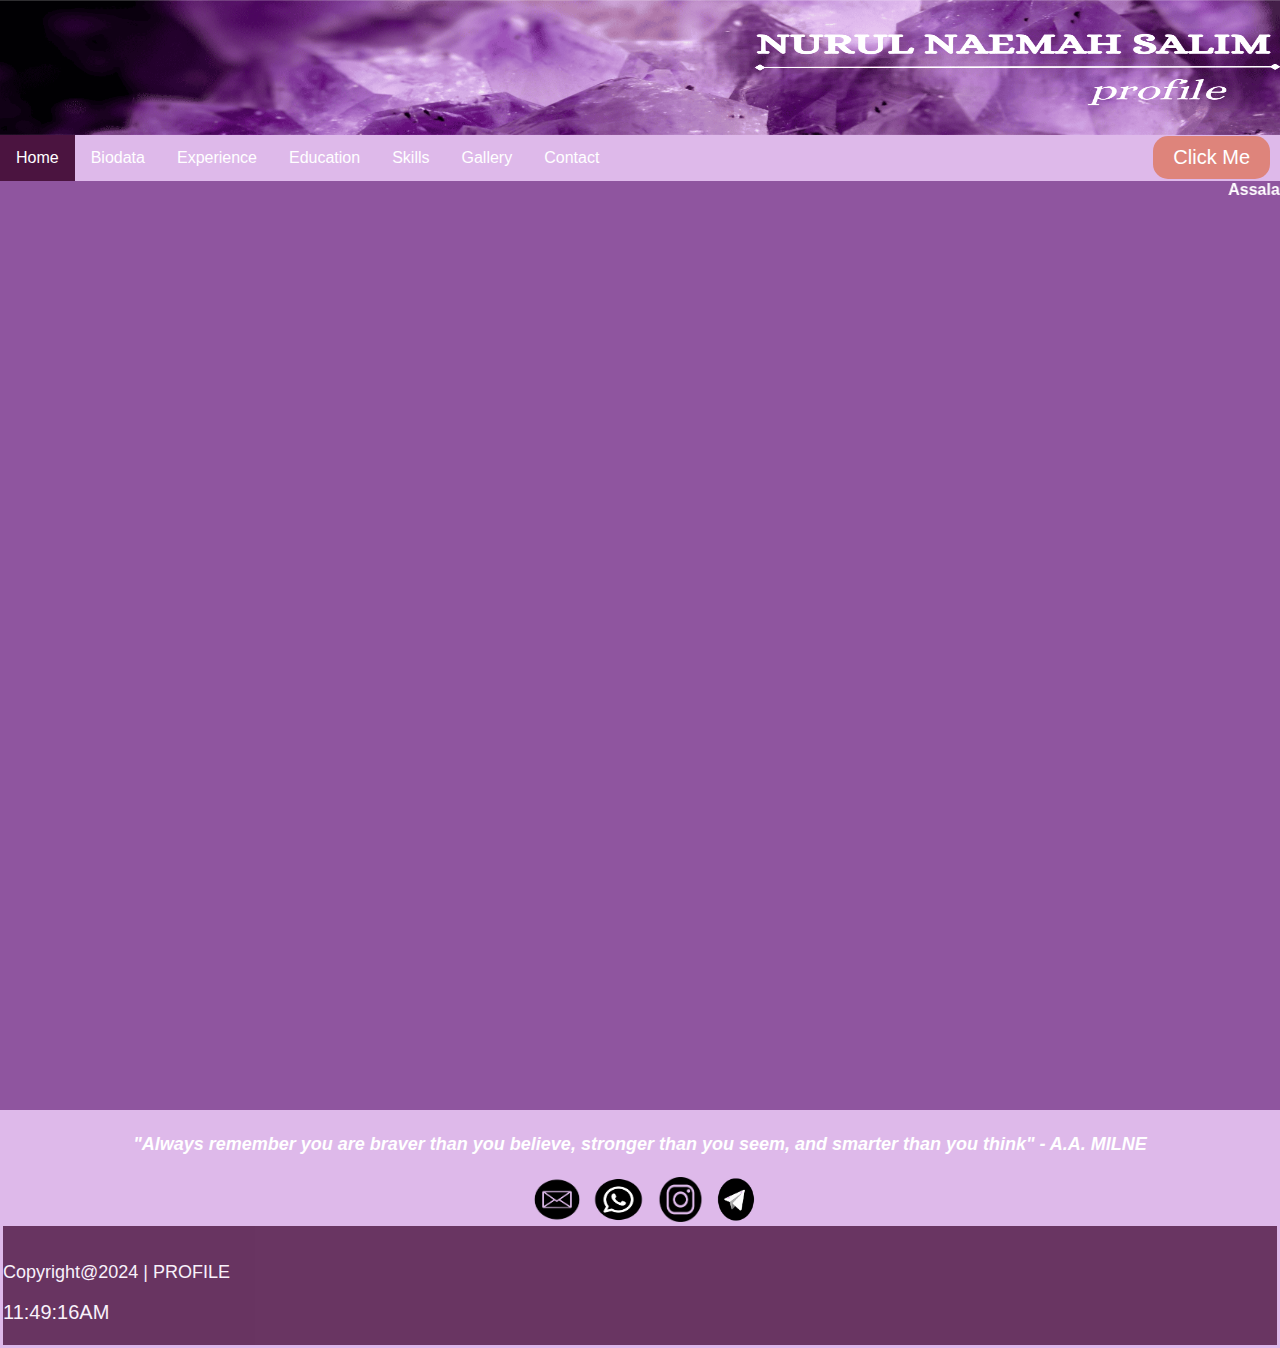
<file: WEBSITE/index.html>
<html>
<head>
<link href="style.css" rel="stylesheet">
<link href="light.css" rel="stylesheet">

<title>Homepage</title>
</head>
<body>

  <img id="modeImage" src="asset/header.png" alt="Mode Image" width="100%" height="15%">

<ul>
  <li><a class="active" href="index.html">Home</a></li>
  <li><a href="biodata.html">Biodata</a></li>
  <li><a href="experience.html">Experience</a></li>
  <li><a href="education.html">Education</a></li>
  <li><a href="skills.html">Skills</a></li>
  <li> <a href="gallery.html">Gallery</a></li>
  <li><a href="contact.html">Contact</a></li>
</ul>
<button class="button1" button onclick="toggleDarkMode()">Click Me</button>


<marquee><b><font color="white">
  Assalamualaikum, nama diberi Nurul Naemah Binti Salim.I am from Alor Setar, Kedah. Wǒ jiào Naemah.
</font></b></marquee>

 <div class="slide-in-left">
<br>
<center>
<img src="asset/naemah.jpg" width="50%"height="95%" style="border-radius:30%;">
</center>
</body>
<br>
</div>
<footer>
<h4><b><i><font size="4pt" font color="white">"Always remember you are braver than you believe, stronger than you seem, and smarter than you think" -  A.A. MILNE</b></i></h4></font>
   
<a href="https://mail.google.com/mail/u/0/?fs=1&tf=cm&to=nurulnaemahsalim@gmail.com&su=Contact%20me" target="_blank"><img src="asset/email.png" width="5%" height="5.1%"></a>

<a href="https://wa.link/d17br3" target="_blank"><img src="asset/whatsapp.png" width="4%" height="5%"></a>  

<a href="https://www.instagram.com/naemahsalim/"  target="_blank"><img src="asset/insta.png" width="5%" height="5%"></a>  

<a href="https://t.me/Nurulnaemah" target="_blank"><img src="asset/telegram.png" width="3%" height="5%"></a> 

<div class="block">
<br>
 <font size="4pt" font color="white">
  <p>Copyright@2024 | PROFILE</p>
<div id="clock">8:10:45</div>
<br>
 </font>
 </div>
</footer>

<button onclick="topFunction()" id="up" title="Go to top">
   <img id="arrowImage" src="asset/arrow.png" width="50px" height="50px">
</button>
 
<script>
    // Function to toggle dark mode
    function toggleDarkMode() {
      var body = document.body;
      var headerImg = document.getElementById("modeImage");
      var arrowImg = document.getElementById("arrowImage");

      // Toggle the dark mode class
      body.classList.toggle("dark-mode");

      // Update header image and arrow image sources
      if (body.classList.contains("dark-mode")) {
        headerImg.src = "asset/header2.png"; // Dark mode header image
        arrowImg.src = "asset/arrow2.png"; // Dark mode arrow image
        localStorage.setItem("darkMode", "enabled"); // Save dark mode preference
      } else {
        headerImg.src = "asset/header.png"; // Light mode header image
        arrowImg.src = "asset/arrow.png"; // Light mode arrow image
        localStorage.setItem("darkMode", "disabled"); // Save light mode preference
      }
    }

    // Check for dark mode preference on page load
    window.onload = function () {
      var body = document.body;
      var headerImg = document.getElementById("modeImage");
      var arrowImg = document.getElementById("arrowImage");

      // Retrieve preference from localStorage
      var darkMode = localStorage.getItem("darkMode");

      // Apply dark mode if enabled
      if (darkMode === "enabled") {
        body.classList.add("dark-mode");
        headerImg.src = "asset/header2.png"; // Dark mode header image
        arrowImg.src = "asset/arrow2.png"; // Dark mode arrow image
      } else {
        headerImg.src = "asset/header.png"; // Light mode header image
        arrowImg.src = "asset/arrow.png"; // Light mode arrow image
      }
    };

    // Scroll to top function
    function topFunction() {
      window.scrollTo({ top: 0, behavior: 'smooth' });
    }

 
        setInterval(showTime, 1000);
        function showTime() {
            let time = new Date();
            let hour = time.getHours();
            let min = time.getMinutes();
            let sec = time.getSeconds();
            am_pm = "AM";
 
            if (hour > 12) {
                hour -= 12;
                am_pm = "PM";
            }
            if (hour == 0) {
                hr = 12;
                am_pm = "AM";
            }
 
            hour = hour < 10 ? "0" + hour : hour;
            min = min < 10 ? "0" + min : min;
            sec = sec < 10 ? "0" + sec : sec;
 
            let currentTime = hour + ":"
                + min + ":" + sec + am_pm;
 
            document.getElementById("clock")
                .innerHTML = currentTime;
        }
 
        showTime();


// Get the button
let mybutton = document.getElementById("up");

// When the user scrolls down 20px from the top of the document, show the button
window.onscroll = function() {scrollFunction()};

function scrollFunction() {
  if (document.body.scrollTop > 20 || document.documentElement.scrollTop > 20) {
    mybutton.style.display = "block";
  } else {
    mybutton.style.display = "none";
  }
}

// When the user clicks on the button, scroll to the top of the document
function topFunction() {
  document.body.scrollTop = 0;
  document.documentElement.scrollTop = 0;
}

    </script>


</html>
</file>
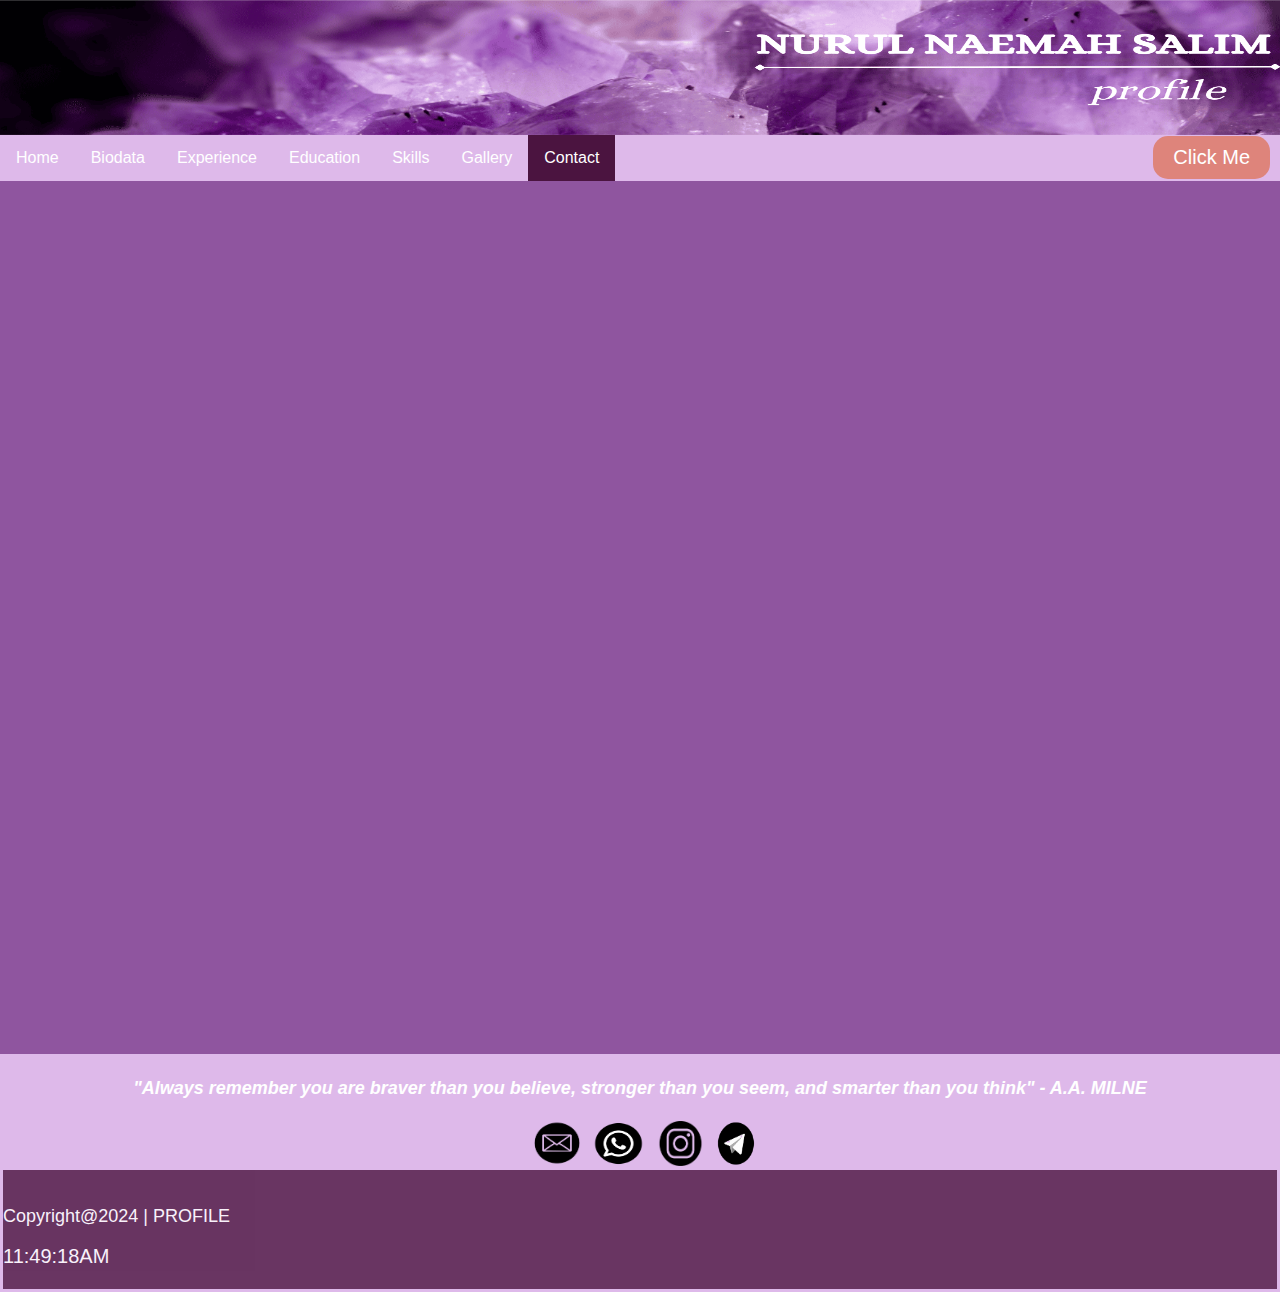
<file: WEBSITE/contact.html>
<html>
<head>
<link href="style.css" rel="stylesheet">
<link href="light.css" rel="stylesheet">
<title>Contact</title>
</head>
<body>

<img id="modeImage" src="asset/header.png" alt="Mode Image" width="100%" height="15%">

<ul>
  <li><a href="index.html">Home</a></li>
  <li><a href="biodata.html">Biodata</a></li>
  <li><a href="experience.html">Experience</a></li>
  <li><a href="education.html">Education</a></li>
  <li><a href="skills.html">Skills</a></li>
  <li> <a href="gallery.html">Gallery</a></li>
  <li><a class="active" href="contact.html">Contact</a></li>
</ul>

<button class="button1" button onclick="toggleDarkMode()">Click Me</button>

<br>
 <div class="slide-in-left">
<div style="margin-right:50px;" class="card">
  <img src="asset/f11.png" style="width:100%; height:300px;">
  <h1 style="color: white; font-size: 22px;">Nurul Naemah binti Salim</h1>
  <p style="color: white; font-size: 18px;padding:10px">Bachelor of Information Science (Hons) Library Management</p>
  <p style="color: white; font-size: 18px; padding:10px;">Universiti Teknologi Mara</p>
  <div style="margin: 24px 0;">
    <a href="https://wa.link/d17br3"><img src="asset/whatsapp.png" width="16%" height="7%" Target="_blank"></a>  
    <a href="https://www.instagram.com/naemahsalim/"><img src="asset/insta.png" width="22%" height="7%"></a>
    <a href="https://t.me/Nurulnaemah"><img src="asset/telegram.png" width="15%" height="7%"></a> 
  </div>
  <p><a href="asset/resume.pdf"><button style="  border: none;
  outline: 0; display: inline-block; padding: 8px; color:#4B1440;
  background-color:white; text-align: center;cursor: pointer;
  width: 100%;font-size: 18px;">Resume</button></a></p>
</div>


<h2 style="color:white;">College of Computing, Informatics and Mathematics (UiTM KEDAH)</h2>

<b style="padding:15px; color:white;">Let's Stay Connected</b>
<p>
<form action="MAILTO:nurulnaemahsalim@gmail.com" method="post" enctype="text/plain">

<form>
		Name<br>
		<input type="text" name="fullname" required>
<br>
		E-mail Address:<br>
		<input type="text" name="e-mail address" required>
<br>
		Gender:<br>
		<input type="radio" name="gender" value="male" checked 			Male<br>
		<input type=radio name="gender" value="female">Female
<p>
		Related Job Offering<br>
		<input type="checkbox" name="job" value="Research 			Librarians">Research Librarians
<br>
		<input type="checkbox" name="job" value="Web Contents 			Librarians"> Web Contents Librarians
<br>		
		<input type="checkbox" name="job" value="Data Scientists">		Data Scientists

<br>
		<input type="checkbox" name="job" value="Data Steward">			Data Steward
<p>
		Question:<br>
		<textarea rows="4" cols="50"></textarea>
<p>
<input type="submit" value="Send">
<input type="reset" value="Reset">
</form>
</div>
</body>
<br>
<footer>
<h4><b><i><font size="4pt" font color="white">"Always remember you are braver than you believe, stronger than you seem, and smarter than you think" -  A.A. MILNE</b></i></h4></font>
   
<a href="https://mail.google.com/mail/u/0/?fs=1&tf=cm&to=nurulnaemahsalim@gmail.com&su=Contact%20me" target="_blank"><img src="asset/email.png" width="5%" height="5.1%"></a>

<a href="https://wa.link/d17br3" target="_blank"><img src="asset/whatsapp.png" width="4%" height="5%"></a>  

<a href="https://www.instagram.com/naemahsalim/"  target="_blank"><img src="asset/insta.png" width="5%" height="5%"></a>  

<a href="https://t.me/Nurulnaemah" target="_blank"><img src="asset/telegram.png" width="3%" height="5%"></a> 

<div class="block">
<br>
 <font size="4pt" font color="white">
  <p>Copyright@2024 | PROFILE</p>
<div id="clock">8:10:45</div>
<br>
 </font>
 </div>
</footer>

<button onclick="topFunction()" id="up" title="Go to top">
   <img id="arrowImage" src="asset/arrow.png" width="50px" height="50px">
</button>
 
<script>

    // Function to toggle dark mode
    function toggleDarkMode() {
      var body = document.body;
      var headerImg = document.getElementById("modeImage");
      var arrowImg = document.getElementById("arrowImage");

      // Toggle the dark mode class
      body.classList.toggle("dark-mode");

      // Update header image and arrow image sources
      if (body.classList.contains("dark-mode")) {
        headerImg.src = "asset/header2.png"; // Dark mode header image
        arrowImg.src = "asset/arrow2.png"; // Dark mode arrow image
        localStorage.setItem("darkMode", "enabled"); // Save dark mode preference
      } else {
        headerImg.src = "asset/header.png"; // Light mode header image
        arrowImg.src = "asset/arrow.png"; // Light mode arrow image
        localStorage.setItem("darkMode", "disabled"); // Save light mode preference
      }
    }

    // Check for dark mode preference on page load
    window.onload = function () {
      var body = document.body;
      var headerImg = document.getElementById("modeImage");
      var arrowImg = document.getElementById("arrowImage");

      // Retrieve preference from localStorage
      var darkMode = localStorage.getItem("darkMode");

      // Apply dark mode if enabled
      if (darkMode === "enabled") {
        body.classList.add("dark-mode");
        headerImg.src = "asset/header2.png"; // Dark mode header image
        arrowImg.src = "asset/arrow2.png"; // Dark mode arrow image
      } else {
        headerImg.src = "asset/header.png"; // Light mode header image
        arrowImg.src = "asset/arrow.png"; // Light mode arrow image
      }
    };

    // Scroll to top function
    function topFunction() {
      window.scrollTo({ top: 0, behavior: 'smooth' });
    }
        setInterval(showTime, 1000);
        function showTime() {
            let time = new Date();
            let hour = time.getHours();
            let min = time.getMinutes();
            let sec = time.getSeconds();
            am_pm = "AM";
 
            if (hour > 12) {
                hour -= 12;
                am_pm = "PM";
            }
            if (hour == 0) {
                hr = 12;
                am_pm = "AM";
            }
 
            hour = hour < 10 ? "0" + hour : hour;
            min = min < 10 ? "0" + min : min;
            sec = sec < 10 ? "0" + sec : sec;
 
            let currentTime = hour + ":"
                + min + ":" + sec + am_pm;
 
            document.getElementById("clock")
                .innerHTML = currentTime;
        }
 
        showTime();


// Get the button
let mybutton = document.getElementById("up");

// When the user scrolls down 20px from the top of the document, show the button
window.onscroll = function() {scrollFunction()};

function scrollFunction() {
  if (document.body.scrollTop > 20 || document.documentElement.scrollTop > 20) {
    mybutton.style.display = "block";
  } else {
    mybutton.style.display = "none";
  }
}

// When the user clicks on the button, scroll to the top of the document
function topFunction() {
  document.body.scrollTop = 0;
  document.documentElement.scrollTop = 0;
}

    </script>


</html>
</file>
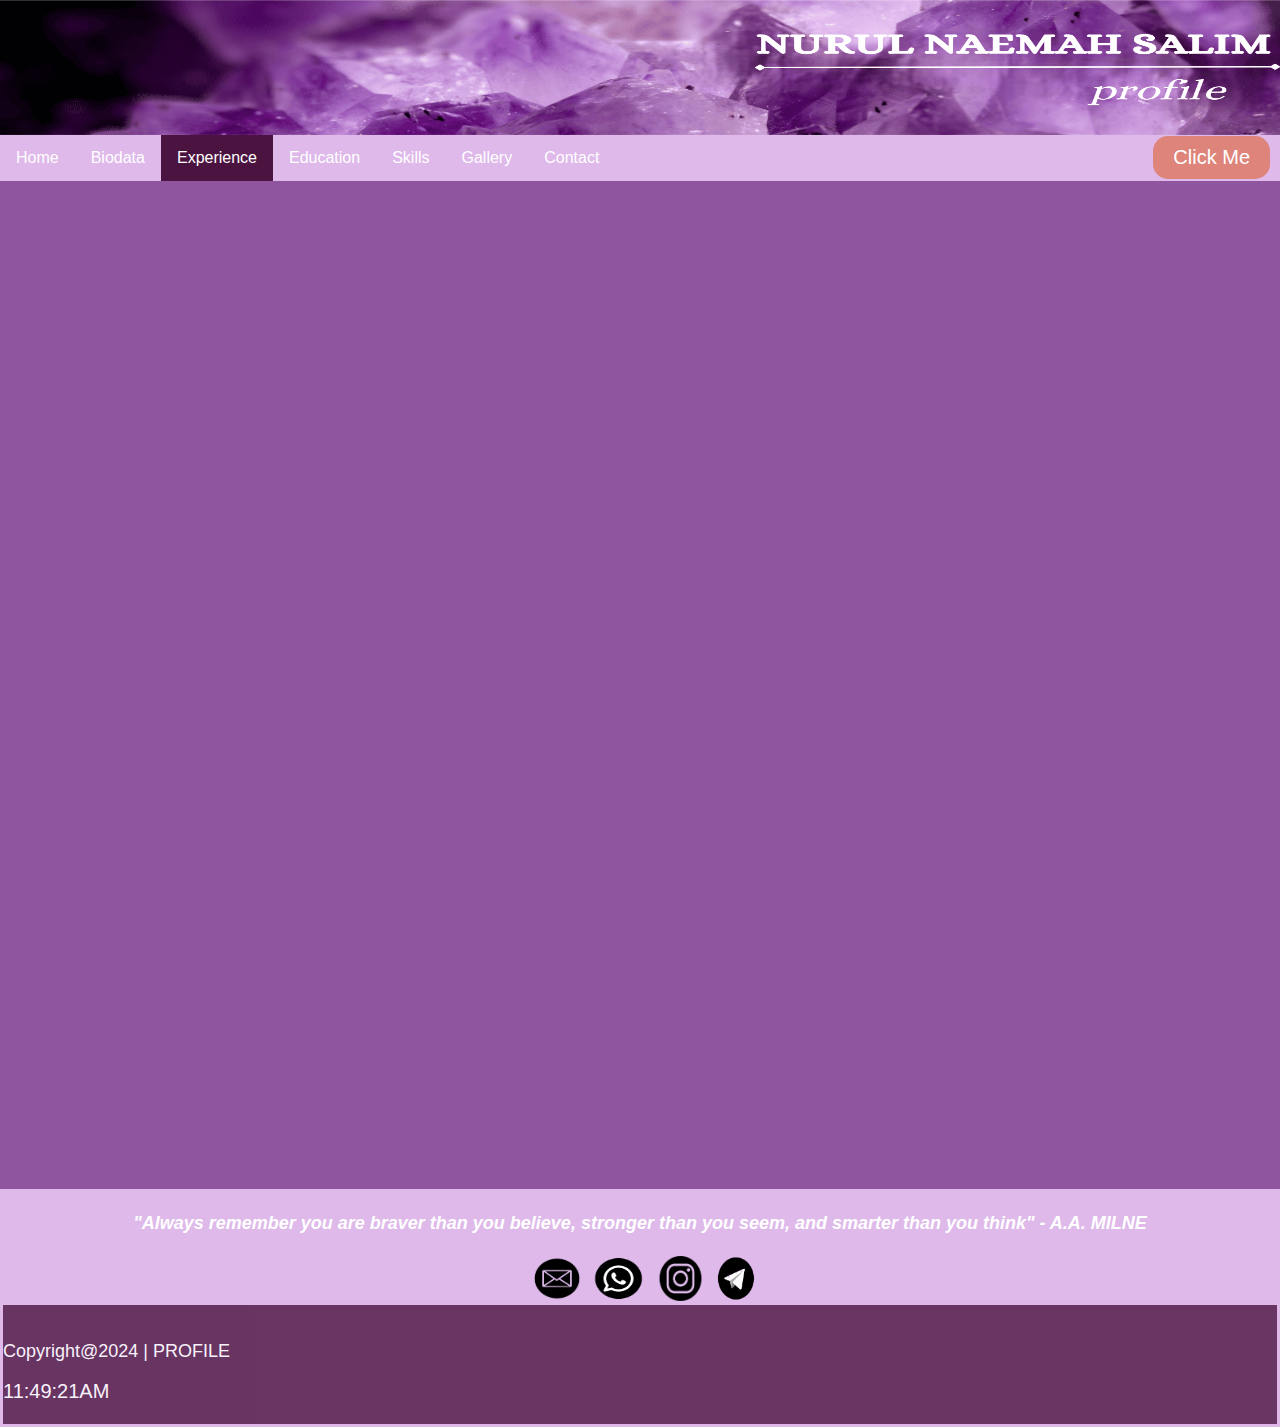
<file: WEBSITE/experience.html>
<html>
<head>
<link href="style.css" rel="stylesheet">
<link href="light.css" rel="stylesheet">
<title>Experience</title>
</head>
<body>
<img id="modeImage" src="asset/header.png" alt="Mode Image" width="100%" height="15%">

<ul>
  <li><a href="index.html">Home</a></li>
  <li><a href="biodata.html">Biodata</a></li>
  <li><a class="active" href="experience.html">Experience</a></li>
  <li><a href="education.html">Education</a></li>
  <li><a href="skills.html">Skills</a></li>
  <li><a href="gallery.html">Gallery</a></li>
  <li><a href="contact.html">Contact</a></li>
</ul>

<button class="button1" button onclick="toggleDarkMode()">Click Me</button>

<br><br>

 <div class="slide-in-left">
<table border="5px" align="center" width="1200px;" height="100%"> 
<tr>
  <th bgcolor="#DEB9EA"><font color="white" size="4px"><b>Year</b></th></font>
  <th bgcolor="#DEB9EA"><font color="white" size="4px"><b>Activities</b></th></font>
  <th bgcolor="#DEB9EA"><font color="white" size="4px"><b>Achievement</b></th></font>
 </tr>

<tr>
  <td><font color="white"size="4px">2019</th>
  <td><font color="white"size="4px"> School Sports Events (Topaz)</td>
  <td><font color="white"size="4px">Secretary</td>
 </tr>
  
<tr>
  <td><font color="white"size="4px">2019</th>
  <td><font color="white"size="4px">Young Entrepreneurs Club</td>
  <td><font color="white"size="4px">Member of the Inventory Management Authority</td>
 </tr>

<tr>
  <td><font color="white"size="4px">2019</th>
  <td><font color="white"size="4px">District-Level Cross-Country Events</td>
  <td><font color="white"size="4px">Participant</td>
</tr>

<tr>
  <td><font color="white"size="4px">2021</th>
  <td> <font color="white"size="4px">Learning Adobe Illustrator and Photoshop</td>
  <td><font color="white"size="4px">Create magazine as our assignment</td>
</tr>

<tr>
  <td><font color="white"size="4px">2022</th>
  <td><font color="white"size="4px"> Learning Adobe Animate</td>
  <td><font color="white"size="4px">Medium understanding</td>
</tr>

<tr>
  <td><font color="white"size="4px">2022</th>
  <td> <font color="white"size="4px">Information Festival</td>
  <td><font color="white"size="4px">Member of the Multimedia Authority</td>
 </tr>

<tr>
  <td><font color="white"size="4px">2022</th>
  <td><font color="white"size="4px">Academic Visit</font></td>
  <td><font color="white"size="4px"> Participant</td>
 </tr>

<tr>
  <td><font color="white"size="4px">2023</th>
  <td> <font color="white">Nando's Aman Central</td>
  <td><font color="white">Part time customer service crew</td>
 </tr>

<tr>
  <td><font color="white"size="4px">2024</th>
  <td> <font color="white"size="4px">Sketsa Mandarin, Festival Bahasa: Familia</td>
  <td><font color="white"size="4px">Script Team Leader</td>
 </tr>

</table>
</div>
<br><br>


</body>
<br><br>

<footer>
<h4><b><i><font size="4pt" font color="white">"Always remember you are braver than you believe, stronger than you seem, and smarter than you think" -  A.A. MILNE</b></i></h4></font>
   
<a href="https://mail.google.com/mail/u/0/?fs=1&tf=cm&to=nurulnaemahsalim@gmail.com&su=Contact%20me" target="_blank"><img src="asset/email.png" width="5%" height="5.1%"></a>

<a href="https://wa.link/d17br3" target="_blank"><img src="asset/whatsapp.png" width="4%" height="5%"></a>  

<a href="https://www.instagram.com/naemahsalim/"  target="_blank"><img src="asset/insta.png" width="5%" height="5%"></a>  

<a href="https://t.me/Nurulnaemah" target="_blank"><img src="asset/telegram.png" width="3%" height="5%"></a> 
<div class="block">
<br>
 <font size="4pt" font color="white">
  <p>Copyright@2024 | PROFILE</p>
<div id="clock">8:10:45</div>
<br>
 </font>
 </div>
</footer>

<button onclick="topFunction()" id="up" title="Go to top">
   <img id="arrowImage" src="asset/arrow.png" width="50px" height="50px">
</button>
 
<script>
    // Function to toggle dark mode
    function toggleDarkMode() {
      var body = document.body;
      var headerImg = document.getElementById("modeImage");
      var arrowImg = document.getElementById("arrowImage");

      // Toggle the dark mode class
      body.classList.toggle("dark-mode");

      // Update header image and arrow image sources
      if (body.classList.contains("dark-mode")) {
        headerImg.src = "asset/header2.png"; // Dark mode header image
        arrowImg.src = "asset/arrow2.png"; // Dark mode arrow image
        localStorage.setItem("darkMode", "enabled"); // Save dark mode preference
      } else {
        headerImg.src = "asset/header.png"; // Light mode header image
        arrowImg.src = "asset/arrow.png"; // Light mode arrow image
        localStorage.setItem("darkMode", "disabled"); // Save light mode preference
      }
    }

    // Check for dark mode preference on page load
    window.onload = function () {
      var body = document.body;
      var headerImg = document.getElementById("modeImage");
      var arrowImg = document.getElementById("arrowImage");

      // Retrieve preference from localStorage
      var darkMode = localStorage.getItem("darkMode");

      // Apply dark mode if enabled
      if (darkMode === "enabled") {
        body.classList.add("dark-mode");
        headerImg.src = "asset/header2.png"; // Dark mode header image
        arrowImg.src = "asset/arrow2.png"; // Dark mode arrow image
      } else {
        headerImg.src = "asset/header.png"; // Light mode header image
        arrowImg.src = "asset/arrow.png"; // Light mode arrow image
      }
    };

    // Scroll to top function
    function topFunction() {
      window.scrollTo({ top: 0, behavior: 'smooth' });
    }
        setInterval(showTime, 1000);
        function showTime() {
            let time = new Date();
            let hour = time.getHours();
            let min = time.getMinutes();
            let sec = time.getSeconds();
            am_pm = "AM";
 
            if (hour > 12) {
                hour -= 12;
                am_pm = "PM";
            }
            if (hour == 0) {
                hr = 12;
                am_pm = "AM";
            }
 
            hour = hour < 10 ? "0" + hour : hour;
            min = min < 10 ? "0" + min : min;
            sec = sec < 10 ? "0" + sec : sec;
 
            let currentTime = hour + ":"
                + min + ":" + sec + am_pm;
 
            document.getElementById("clock")
                .innerHTML = currentTime;
        }
 
        showTime();


// Get the button
let mybutton = document.getElementById("up");

// When the user scrolls down 20px from the top of the document, show the button
window.onscroll = function() {scrollFunction()};

function scrollFunction() {
  if (document.body.scrollTop > 20 || document.documentElement.scrollTop > 20) {
    mybutton.style.display = "block";
  } else {
    mybutton.style.display = "none";
  }
}

// When the user clicks on the button, scroll to the top of the document
function topFunction() {
  document.body.scrollTop = 0;
  document.documentElement.scrollTop = 0;
}

    </script>


</html>
</file>
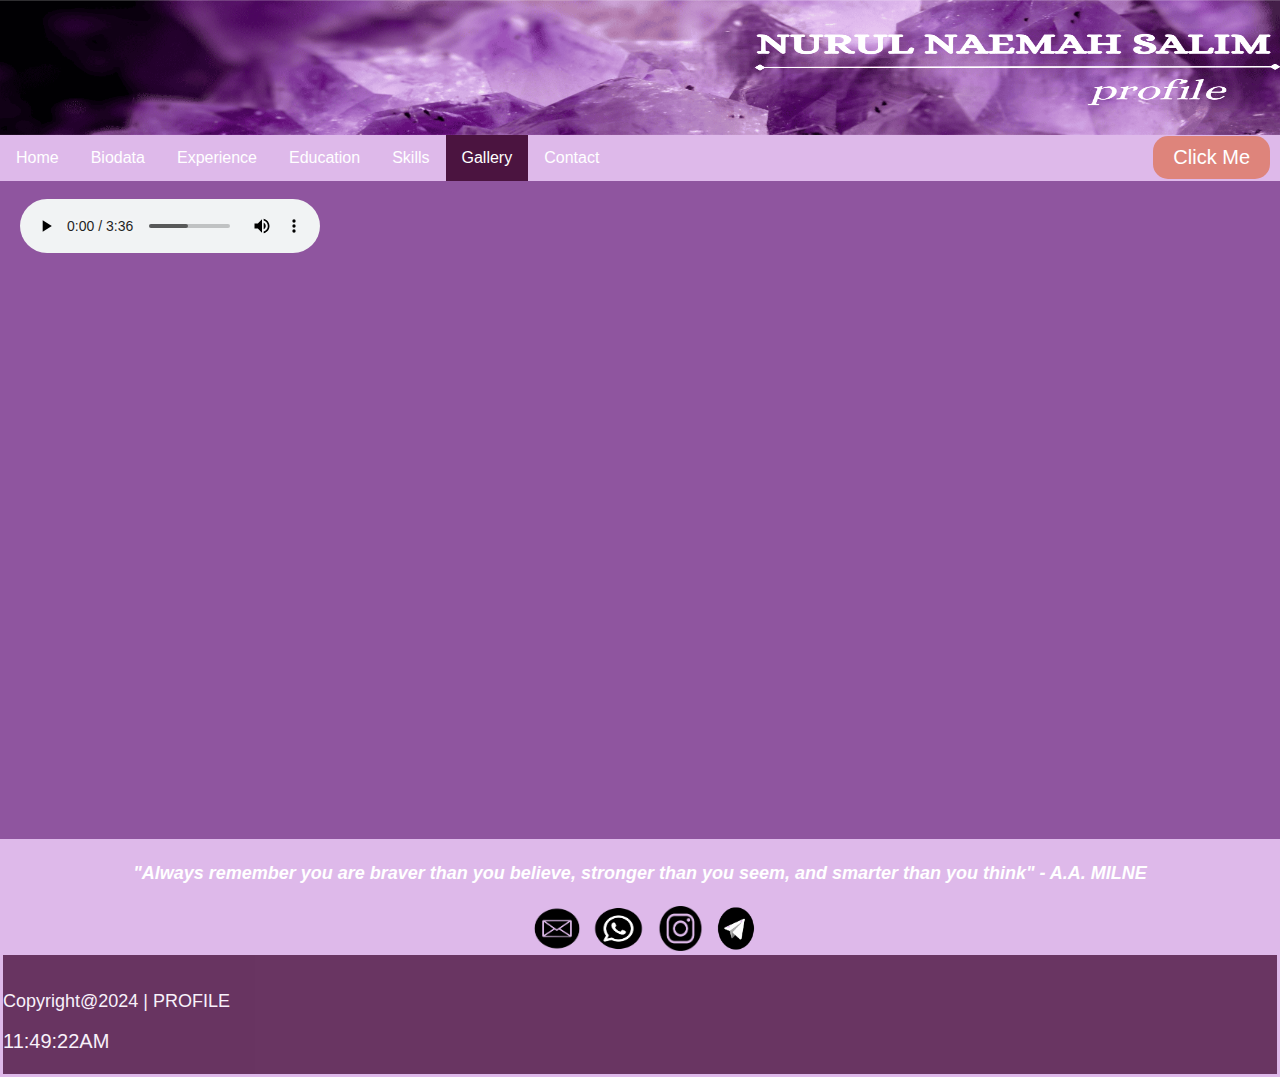
<file: WEBSITE/gallery.html>
<html>
<head>
<link href="style.css" rel="stylesheet">
<link href="light.css" rel="stylesheet">
<title>Gallery</title>
</head>
<body>

<img id="modeImage" src="asset/header.png" alt="Mode Image" width="100%" height="15%">

<ul>
  <li><a href="index.html">Home</a></li>
  <li><a href="biodata.html">Biodata</a></li>
  <li><a href="experience.html">Experience</a></li>
  <li><a href="education.html">Education</a></li>
  <li><a href="skills.html">Skills</a></li>
  <li><a class="active" href="gallery.html">Gallery</a></li>
  <li><a href="contact.html">Contact</a></li>
</ul>
<button class="button1" button onclick="toggleDarkMode()">Click Me</button>
<br>
<audio controls autoplay loop>
  <source src="asset/senyum.mp3" type="audio/mpeg">
</audio>

<br><br>
 <div class="slide-in-left">
<div class="slideshow-container">

<div class="mySlides fade">
  <div class="numbertext">1 / 12</div>
  <img src="asset/f4.jpg" style="width:100%; height:550px">
</div>

<div class="mySlides fade">
  <div class="numbertext">2 / 12</div>
  <img src="asset/f1.jpg" style="width:100%; height:550px">
 </div>

<div class="mySlides fade">
  <div class="numbertext">3 / 12</div>
  <img src="asset/f3.jpg" style="width:100%; height:550px">
  </div>

<div class="mySlides fade">
  <div class="numbertext">4 / 12</div>
  <img src="asset/sem5.jpg" style="width:100%; height:550px">
</div>

<div class="mySlides fade">
  <div class="numbertext">5 / 12</div>
  <img src="asset/w5.jpg" style="width:100%; height:550px">
 </div>

<div class="mySlides fade">
  <div class="numbertext">6 / 12</div>
  <img src="asset/g1.jpg" style="width:100%; height:550px">
 </div>

<div class="mySlides fade">
  <div class="numbertext">7/ 12</div>
  <img src="asset/h1.jpg" style="width:100%; height:550px">
 </div>

<div class="mySlides fade">
  <div class="numbertext">8 / 12</div>
  <img src="asset/w1.jpg" style="width:100%; height:550px">
  </div>

<div class="mySlides fade">
  <div class="numbertext">9 / 12</div>
  <img src="asset/f2.jpg" style="width:100%; height:550px">
</div>

<div class="mySlides fade">
  <div class="numbertext">10 / 12</div>
  <img src="asset/t1.jpg" style="width:100%; height:550px">
 </div>

<div class="mySlides fade">
  <div class="numbertext"> 11/ 12</div>
  <img src="asset/p1.jpg" style="width:100%; height:550px">
 </div>

<div class="mySlides fade">
  <div class="numbertext">12/ 12</div>
  <img src="asset/w8.jpg" style="width:100%; height:550px">
</div>

<a class="prev" onclick="plusSlides(-1)">❮</a>
<a class="next" onclick="plusSlides(1)">❯</a>

</div>
</div>

<br>

<footer>
<h4><b><i><font size="4pt" font color="white">"Always remember you are braver than you believe, stronger than you seem, and smarter than you think" -  A.A. MILNE</b></i></h4></font>
   
<a href="https://mail.google.com/mail/u/0/?fs=1&tf=cm&to=nurulnaemahsalim@gmail.com&su=Contact%20me" target="_blank"><img src="asset/email.png" width="5%" height="5.1%"></a>

<a href="https://wa.link/d17br3" target="_blank"><img src="asset/whatsapp.png" width="4%" height="5%"></a>  

<a href="https://www.instagram.com/naemahsalim/"  target="_blank"><img src="asset/insta.png" width="5%" height="5%"></a>  

<a href="https://t.me/Nurulnaemah" target="_blank"><img src="asset/telegram.png" width="3%" height="5%"></a> 

<div class="block">
<br>
 <font size="4pt" font color="white">
  <p>Copyright@2024 | PROFILE</p>
<div id="clock">8:10:45</div>
<br>
 </font>
 </div>
</footer>

<button onclick="topFunction()" id="up" title="Go to top">
   <img id="arrowImage" src="asset/arrow.png" width="50px" height="50px">
</button>
 
<script>
 // Function to toggle dark mode
    function toggleDarkMode() {
      var body = document.body;
      var headerImg = document.getElementById("modeImage");
      var arrowImg = document.getElementById("arrowImage");

      // Toggle the dark mode class
      body.classList.toggle("dark-mode");

      // Update header image and arrow image sources
      if (body.classList.contains("dark-mode")) {
        headerImg.src = "asset/header2.png"; // Dark mode header image
        arrowImg.src = "asset/arrow2.png"; // Dark mode arrow image
        localStorage.setItem("darkMode", "enabled"); // Save dark mode preference
      } else {
        headerImg.src = "asset/header.png"; // Light mode header image
        arrowImg.src = "asset/arrow.png"; // Light mode arrow image
        localStorage.setItem("darkMode", "disabled"); // Save light mode preference
      }
    }

    // Check for dark mode preference on page load
    window.onload = function () {
      var body = document.body;
      var headerImg = document.getElementById("modeImage");
      var arrowImg = document.getElementById("arrowImage");

      // Retrieve preference from localStorage
      var darkMode = localStorage.getItem("darkMode");

      // Apply dark mode if enabled
      if (darkMode === "enabled") {
        body.classList.add("dark-mode");
        headerImg.src = "asset/header2.png"; // Dark mode header image
        arrowImg.src = "asset/arrow2.png"; // Dark mode arrow image
      } else {
        headerImg.src = "asset/header.png"; // Light mode header image
        arrowImg.src = "asset/arrow.png"; // Light mode arrow image
      }
    };

// Scroll to top function
    function topFunction() {
      window.scrollTo({ top: 0, behavior: 'smooth' });
    }
        setInterval(showTime, 1000);
        function showTime() {
            let time = new Date();
            let hour = time.getHours();
            let min = time.getMinutes();
            let sec = time.getSeconds();
            am_pm = "AM";
 
            if (hour > 12) {
                hour -= 12;
                am_pm = "PM";
            }
            if (hour == 0) {
                hr = 12;
                am_pm = "AM";
            }
 
            hour = hour < 10 ? "0" + hour : hour;
            min = min < 10 ? "0" + min : min;
            sec = sec < 10 ? "0" + sec : sec;
 
            let currentTime = hour + ":"
                + min + ":" + sec + am_pm;
 
            document.getElementById("clock")
                .innerHTML = currentTime;
        }
 
        showTime();


// Get the button
let mybutton = document.getElementById("up");

// When the user scrolls down 20px from the top of the document, show the button
window.onscroll = function() {scrollFunction()};

function scrollFunction() {
  if (document.body.scrollTop > 20 || document.documentElement.scrollTop > 20) {
    mybutton.style.display = "block";
  } else {
    mybutton.style.display = "none";
  }
}

// When the user clicks on the button, scroll to the top of the document
function topFunction() {
  document.body.scrollTop = 0;
  document.documentElement.scrollTop = 0;
}

let slideIndex = 0;
  let autoSlideInterval;

  function showSlides(n) {
    let i;
    const slides = document.getElementsByClassName("mySlides");
    if (n > slides.length) slideIndex = 1;
    if (n < 1) slideIndex = slides.length;
    for (i = 0; i < slides.length; i++) {
      slides[i].style.display = "none";
    }
    slides[slideIndex - 1].style.display = "block";
  }

  function plusSlides(n) {
    clearInterval(autoSlideInterval); // Pause auto-slideshow on button click
    slideIndex += n;
    showSlides(slideIndex);
    startAutoSlide(); // Restart auto-slideshow
  }

  function autoShowSlides() {
    slideIndex++;
    showSlides(slideIndex);
  }

  function startAutoSlide() {
    autoSlideInterval = setInterval(autoShowSlides, 3000); // Change image every 3 seconds
  }

  // Initialize slideshow
  slideIndex = 1;
  showSlides(slideIndex);
  startAutoSlide();
</script>


</html>
</file>
<file: WEBSITE/style.css>
body {
  font-family: "Arial", sans-serif;
  margin: 0;
  padding: 0;
  background-color:#8F559F;
}

.button1 {
  display: inline-block;
  padding: 10px 20px;
  font-size: 20px;
  cursor: pointer;
  text-align: center;
  text-decoration: none;
  outline: none;
  color: #fff;
  background-color:#de847b;
  border: none;
  border-radius: 15px;
  margin-top:-45px;
  float:right;
  margin-right:10px;
}

.button1:hover {
background-color: #de847b;
}

.button1:active {
  background-color:#de847b;
  transform: translateY(4px);
}

h1 {
  text-align: center;
  margin: 5px;
}

ul {
  list-style-type: none;
  margin: 0;
  padding: 0;
  overflow: hidden;
  background-color:#DEB9EA;
}

li {
  float: left;
}

li a {
  display: block;
  color:white;
  text-align: center;
  padding: 14px 16px;
  text-decoration: none;
}

li a:hover:not(.active) {
  background-color:#4B1440;
}

.active,
.collapsible:hover {
  background-color:#4B1440;
}


footer {
  text-align: center;
  padding: 3px;
  background-color:#DEB9EA;
  color:#a82810;
}

.block{
background-color:#4B1440;
opacity: 0.8;
}


p{
text-align:left;
}

/* biodata */

.biodata {
  line-height: 1.56;
  font-size: 20px;
}

.flip-card {
  background-color: transparent;
  width: 300px;
  height: 300px;
  perspective: 1000px;
  margin-top:-370px;
  margin-left:850px;
}

.flip-card-inner {
  position: relative;
  width: 100%;
  height: 100%;
  text-align: center;
  transition: transform 0.6s;
  transform-style: preserve-3d;
  box-shadow: 0 4px 8px 0 rgba(0, 0, 0, 0.2);
}

.flip-card:hover .flip-card-inner {
  transform: rotateY(180deg);
}

.flip-card-front,
.flip-card-back {
  position: absolute;
  width: 100%;
  height: 100%;
  -webkit-backface-visibility: hidden;
  backface-visibility: hidden;
}

.flip-card-front {
  background-color: #bbb;
  color: black;
}

.flip-card-back {
  color: white;
  transform: rotateY(180deg);
}


.k2 {
margin-top: -715px;
margin-left: 1065px;

}


/* experience */

th{
background-color:#DEB9EA;
}


tr{
border: 10px #e9dac4; 
}


tr:hover{
background-color:#4B1440;
opacity: 0.8;
transform: scale(1.25);
transition: transform 300ms ease-in;
}

table{
border-color:#4B1440;
}

/* education */
.container {
  position: relative;
  width: 50%;
}

.image {
  opacity: 1;
  display: block;
  width: 100%;
  height: auto;
  transition: .5s ease;
  backface-visibility: hidden;
}

.middle {
  transition: .5s ease;
  opacity: 0;
  position: absolute;
  top: 50%;
  left: 50%;
  transform: translate(-50%, -50%);
  -ms-transform: translate(-50%, -50%);
  text-align: center;
}

.container:hover .image {  
opacity: 0.5;
 }

.container:hover .middle {
  opacity: 1;
}

.text1 {
  color: white;
  font-size: 30px;
}

.text2 {
  color: white;
  font-size:30px;
}


.row {
  display: flex;
  padding:5px;
}

.column {
  flex: 50%;
  padding: 5px;
}


/* skills */
.icon-bar {
  width: 90px;
  background-color:#4B1440;
  opacity:0.7;
  float:right;
  position:reflective;
  height:350px;
}

.icon-bar a {
  display: block;
  text-align: center;
  padding: 16px;
  transition: all 0.3s ease;
  font-size: 36px;
}

.icon-bar a:hover {
  background-color:#e9dac4;
}

.skills{
padding:10px;
}


/* gallery */
audio{
margin-left:20px;
}

    .slideshow-container {
      max-width: 1000px;
      position: relative;
      margin: auto;
    }

    .prev, .next {
      cursor: pointer;
      position: absolute;
      top: 50%;
      width: auto;
      padding: 16px;
      margin-top: -22px;
      color: white;
      font-weight: bold;
      font-size: 18px;
      transition: 0.6s ease;
      border-radius: 0 3px 3px 0;
      user-select: none;
    }

    .next {
      right: 0;
      border-radius: 3px 0 0 3px;
    }

    .prev:hover, .next:hover {
      background-color: rgba(0, 0, 0, 0.8);
    }

    .text {
      color: #f2f2f2;
      font-size: 15px;
      padding: 8px 12px;
      position: absolute;
      bottom: 8px;
      width: 100%;
      text-align: center;
    }

    .numbertext {
      color: #f2f2f2;
      font-size: 12px;
      padding: 8px 12px;
      position: absolute;
      top: 0;
    }

    .dot {
      cursor: pointer;
      height: 15px;
      width: 15px;
      margin: 0 2px;
      background-color: #bbb;
      border-radius: 50%;
      display: inline-block;
      transition: background-color 0.6s ease;
    }

    .fade {
      animation-name: fade;
      animation-duration: 1.5s;
    }

    @keyframes fade {
      from { opacity: .4; } 
      to { opacity: 1; }
    }

    @media only screen and (max-width: 300px) {
      .prev, .next, .text { font-size: 11px; }
    }
/* contact */
.card {
  box-shadow: 0 4px 8px 0 rgba(0, 0, 0, 0.2);
  max-width: 300px;
  margin: auto;
  text-align: center;
  position:reflective;
  float:right;
  background-color:#4B1440;
}


button:hover, a:hover {
  opacity: 0.7;
}


form{
margin-left:40px;
color:white;
}

textarea {
  width: 60%;
  height: 150px;
  padding: 12px 20px;
  box-sizing: border-box;
  border: 2px solid #4B1440;
  border-radius: 4px;
  background-color: #f8f8f8;
  resize: none;
  color:#4B1440;
}

input[type=text] {
  border: 2px solid #4B1440;
  border-radius: 4px;
  width: 60%;
  height: 30px;
  color:#4B1440;
}

input[type=button], input[type=submit], input[type=reset] {
  background-color:#4B1440;
  border: none;
  color: white;
  padding: 16px 32px;
  text-decoration: none;
  margin: 4px 2px;
  cursor: pointer;
}


/* footer */
#up {
  display: none;
  position: fixed;
  bottom: 20px;
  right: 30px;
  z-index: 99;
  border: none;
  outline: none;
  cursor: pointer;
  padding: 15px;
  border-radius: 4px;
}


#clock {
font-size: 20px;
text-align:left;
padding:0;
}



/*animation*/
.slide-in-left {
  font-size: 24px;
  transform: translateX(-100%);
  animation: slideInLeft 1s ease-out forwards;
}

@keyframes slideInLeft {
  from {
    transform: translateX(-100%);
  }
  to {
    transform: translateX(0);
  }
}
</file>
<file: WEBSITE/light.css>
.dark-mode .button1 {
  display: inline-block;
  padding: 10px 20px;
  font-size: 20px;
  cursor: pointer;
  text-align: center;
  text-decoration: none;
  outline: none;
  color: #fff;
  background-color:#4B1440;
  border: none;
  border-radius: 15px;
  margin-top:-45px;
  float:right;
  margin-right:10px;
}

.dark-mode .button1:hover {
background-color: #4B1440;
}

.dark-mode .button1:active {
  background-color:#4B1440;
  transform: translateY(4px);
}

.dark-mode .active,
.collapsible:hover {
  background-color:#de847b;
}

.dark-mode footer {
  text-align: center;
  padding: 3px;
  background-color:#deb3ad;
  color:#a82810;
}

.dark-mode .block{
background-color:#de847b;
opacity: 0.8;
}

.dark-mode {
  background-color:#b95c50 ;
  color:white;
}

.dark-mode ul{
background-color:#deb3ad;
  color:white;
}


.dark-mode li a:hover:not(.active) {
  background-color:#de847b;
}


.dark-mode footer {
  text-align: center;
  padding: 3px;
  background-color:#deb3ad;
  color:#a82810;
}

.dark-mode.block{
background-color:#de847b;
opacity: 0.8;
}


p{
text-align:left;
}

/* biodata */

.dark-mode.biodata {
  line-height: 1.56;
  font-size: 20px;
}

.dark-mode.flip-card {
  background-color: transparent;
  width: 300px;
  height: 300px;
  perspective: 1000px;
  margin-top:-370px;
  margin-left:850px;
}

.dark-mode .flip-card-inner {
  position: relative;
  width: 100%;
  height: 100%;
  text-align: center;
  transition: transform 0.6s;
  transform-style: preserve-3d;
  box-shadow: 0 4px 8px 0 rgba(0, 0, 0, 0.2);
}

.dark-mode .flip-card:hover .flip-card-inner {
  transform: rotateY(180deg);
}

.dark-mode.flip-card-front,
.dark-mode.flip-card-back {
  position: absolute;
  width: 100%;
  height: 100%;
  -webkit-backface-visibility: hidden;
  backface-visibility: hidden;
}

.dark-mode.flip-card-front {
  background-color: #bbb;
  color: black;
}

.dark-mode.flip-card-back {
  color: white;
  transform: rotateY(180deg);
}


.k2 {
margin-top: -715px;
margin-left: 1065px;

}


/* experience */

.dark-mode th{
background-color:#de847b;
}

.dark-mode tr{
border: 10px #e9dac4; 
}


.dark-mode tr:hover{
background-color:#de847b;
opacity: 0.8;
transform: scale(1.25);
transition: transform 300ms ease-in;
}

.dark-mode table{
border-color:#de847b;
}

/* education */
.dark-mode .container {
  position: relative;
  width: 50%;
}

.image {
  opacity: 1;
  display: block;
  width: 100%;
  height: auto;
  transition: .5s ease;
  backface-visibility: hidden;
}

.middle {
  transition: .5s ease;
  opacity: 0;
  position: absolute;
  top: 50%;
  left: 50%;
  transform: translate(-50%, -50%);
  -ms-transform: translate(-50%, -50%);
  text-align: center;
}

.container:hover .image {  
opacity: 0.5;
 }

.container:hover .middle {
  opacity: 1;
}

.text1 {
  color: white;
  font-size: 30px;
}

.text2 {
  color: white;
  font-size:30px;
}


.row {
  display: flex;
  padding:5px;
}

.column {
  flex: 50%;
  padding: 5px;
}


/* skills */
.dark-mode .icon-bar {
  width: 90px;
  background-color:#de847b;
  opacity:0.7;
  float:right;
  position:reflective;
  height:350px;
}

.dark-mode .icon-bar a {
  display: block;
  text-align: center;
  padding: 16px;
  transition: all 0.3s ease;
  font-size: 36px;
}

.dark-mode .icon-bar a:hover {
  background-color:#e9dac4;
}

.dark-mode .skills{
padding:10px;
}


/* gallery */
.dark-mode .slideshow-container {
  max-width: 1000px;
  position: relative;
  margin: auto;
}


.dark-mode .prev, .next {
  cursor: pointer;
  position: absolute;
  top: 50%;
  width: auto;
  padding: 16px;
  margin-top: -22px;
  color: white;
  font-weight: bold;
  font-size: 18px;
  transition: 0.6s ease;
  border-radius: 0 3px 3px 0;
  user-select: none;
}


.dark-mode .next {
  right: 0;
  border-radius: 3px 0 0 3px;
}

.prev:hover, .next:hover {
  background-color: rgba(0,0,0,0.8);
}


.dark-mode .text {
  color: #f2f2f2;
  font-size: 15px;
  padding: 8px 12px;
  position: absolute;
  bottom: 8px;
  width: 100%;
  text-align: center;
}

.dark-mode .numbertext {
  color: #f2f2f2;
  font-size: 12px;
  padding: 8px 12px;
  position: absolute;
  top: 0;
}


.dot {
  cursor: pointer;
  height: 15px;
  width: 15px;
  margin: 0 2px;
  background-color: #bbb;
  border-radius: 50%;
  display: inline-block;
  transition: background-color 0.6s ease;
}

.fade {
  animation-name: fade;
  animation-duration: 1.5s;
}

@keyframes fade {
  from {opacity: .4} 
  to {opacity: 1}
}

@media only screen and (max-width: 300px) {
  .prev, .next,.text {font-size: 11px}
}


/* contact */
.dark-mode .card {
  box-shadow: 0 4px 8px 0 rgba(0, 0, 0, 0.2);
  max-width: 300px;
  margin: auto;
  text-align: center;
  position:reflective;
  float:right;
  background-color:#de847b;
}


button:hover, a:hover {
  opacity: 0.7;
}


form{
margin-left:40px;
color:white;
}

.dark-mode textarea {
      border: 2px solid #de847b;
      background-color: #f8f8f8; /* Adjust background to dark */
      color: #de847b;
    }

    .dark-mode input[type=text] {
      border: 2px solid #de847b;
      background-color: #f8f8f8; /* Adjust background to dark */
      color: #de847b;
    }

    .dark-mode input[type=button],
    .dark-mode input[type=submit],
    .dark-mode input[type=reset] {
      background-color: #de847b;
      color: white;
    }

    /* Optional body styles for dark mode */
    body.dark-mode {
      background-color: #b95c50 ;
      color: white;
    }


/* footer */
#up {
  display: none;
  position: fixed;
  bottom: 20px;
  right: 30px;
  z-index: 99;
  border: none;
  outline: none;
  cursor: pointer;
  padding: 15px;
  border-radius: 4px;
}


#clock {
font-size: 20px;
text-align:left;
padding:0;
}
</file>
